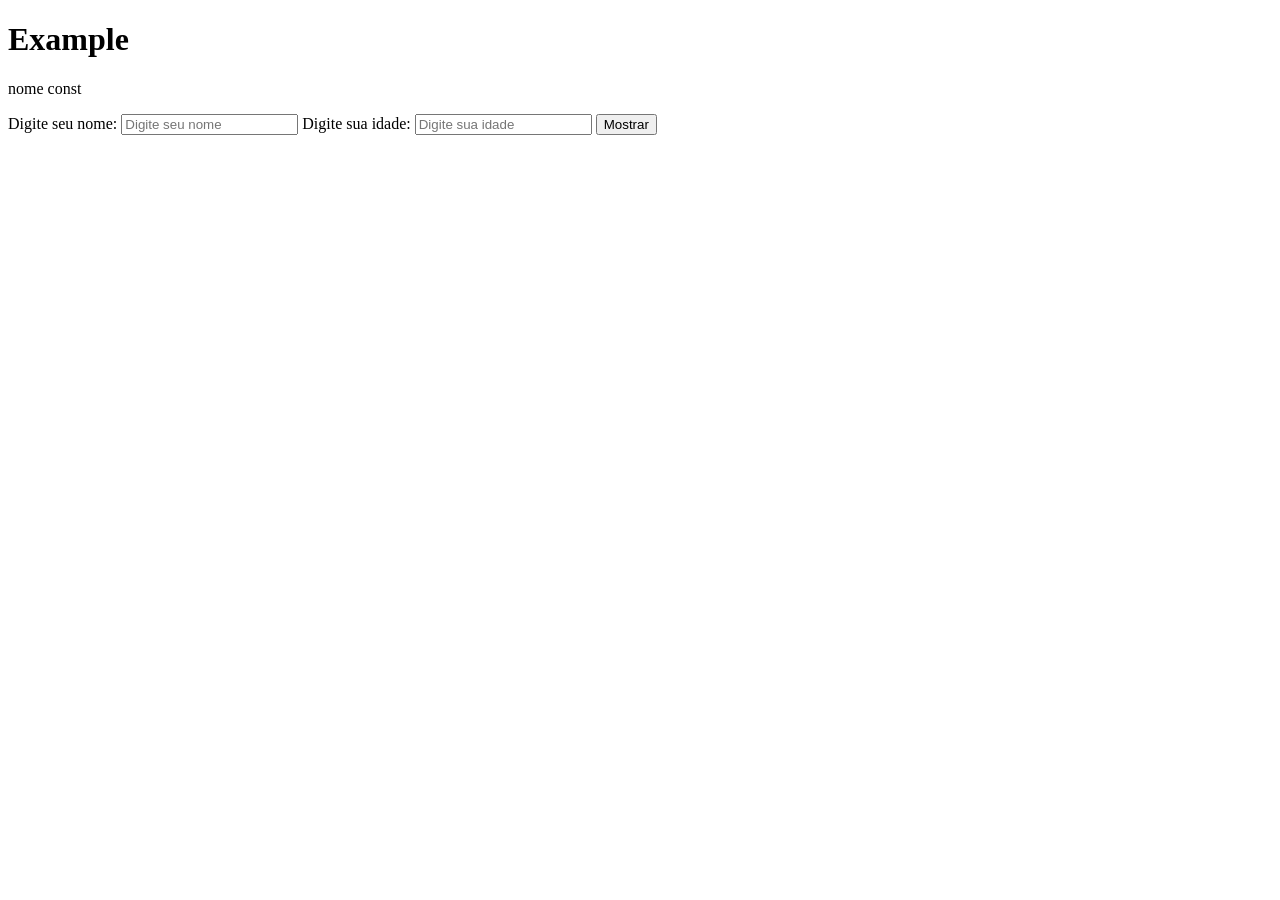
<file: const.html>
<!DOCTYPE html>
<html lang="en">
<head>
    <meta charset="UTF-8">
    <meta name="viewport" content="width=device-width, initial-scale=1.0">
    <title>Document</title>
</head>
<body>
    <h1> Example</h1>
    <p>nome const</p>
    <label for="">Digite seu nome:</label>
    <input type="text" name="" id="nome" placeholder="Digite seu nome">
    <label for="">Digite sua idade:</label>
    <input type="number" name="" id="idade" placeholder="Digite sua idade">
    <button onclick="Mostrar()">Mostrar</button>
    <p id="resultado"></p>
    <script>
        const sistema = "Sige";
        function Mostrar() {
            let nome = document.getElementById("nome").value;
            let idade = Number(document.getElementById("idade").value);
            document.getElementById("resultado").innerHTML = "Bem vindo " +nome+ " Você tem " +idade+ " anos, esperamos receber você aqui com muito carinho aqui no " +sistema;
        }
    </script>
</body>
</html>
</file>
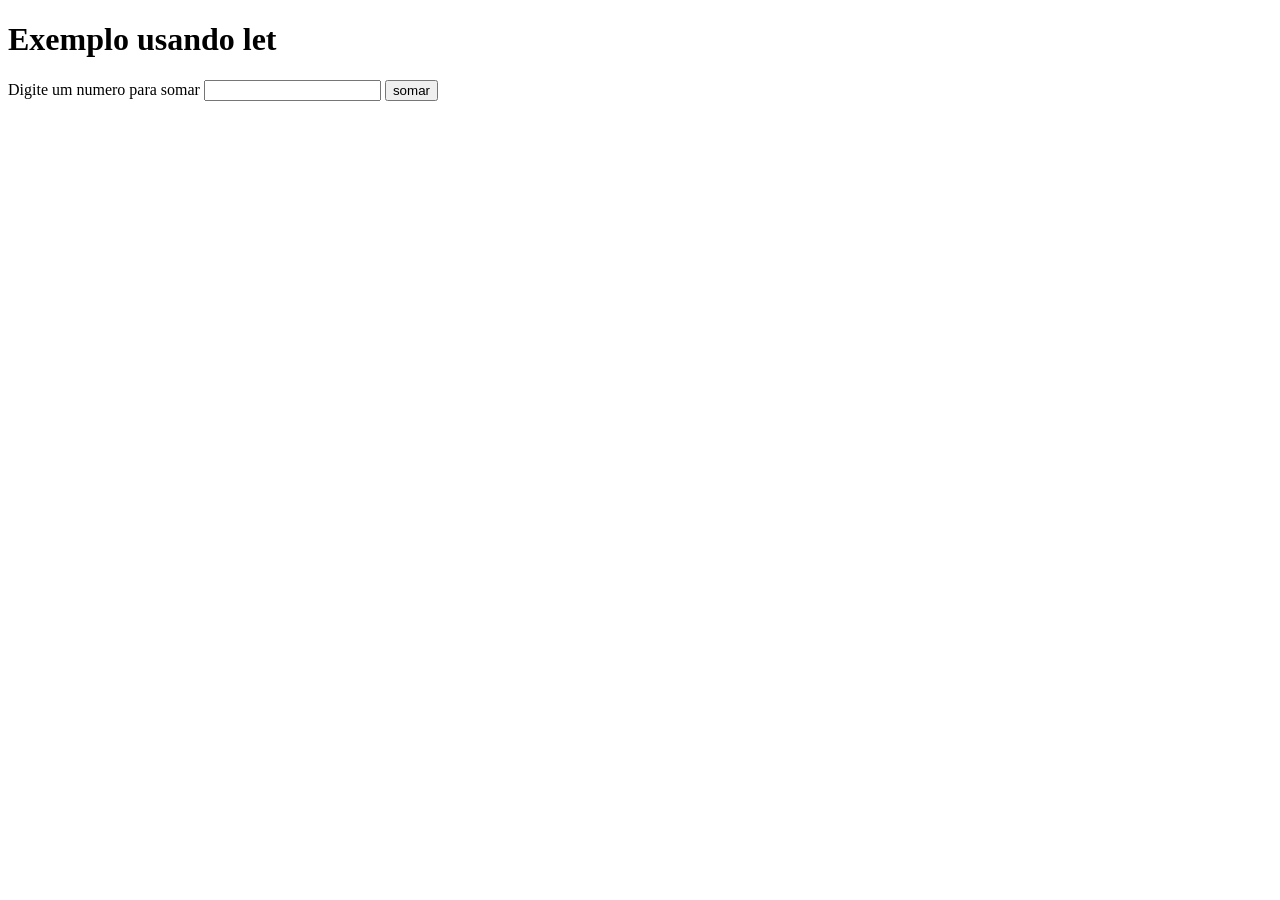
<file: let.html>
<!DOCTYPE html>
<html lang="en">
<head>
    <meta charset="UTF-8">
    <meta name="viewport" content="width=device-width, initial-scale=1.0">
    <title>Document</title>
</head>
<body>
    <h1>Exemplo usando let</h1>
    <label for="">Digite um numero para somar</label>
    <input type="number" id="numero">
    <button onclick="somar()">somar</button>

        <p id="resultado"></p>
    <script> 
    Function somar() {
        let numero3 = document.getElementById("numero3").value;
        let numero2 = document.getElementById("numero2").value;
        let resultado = parseInt(numero3) + parseInt(numero2);
        document.getElementById("resultado").innerHTML = "O resultado é: " + resultado;




    }
    </script>
</body>
</html>
</file>
